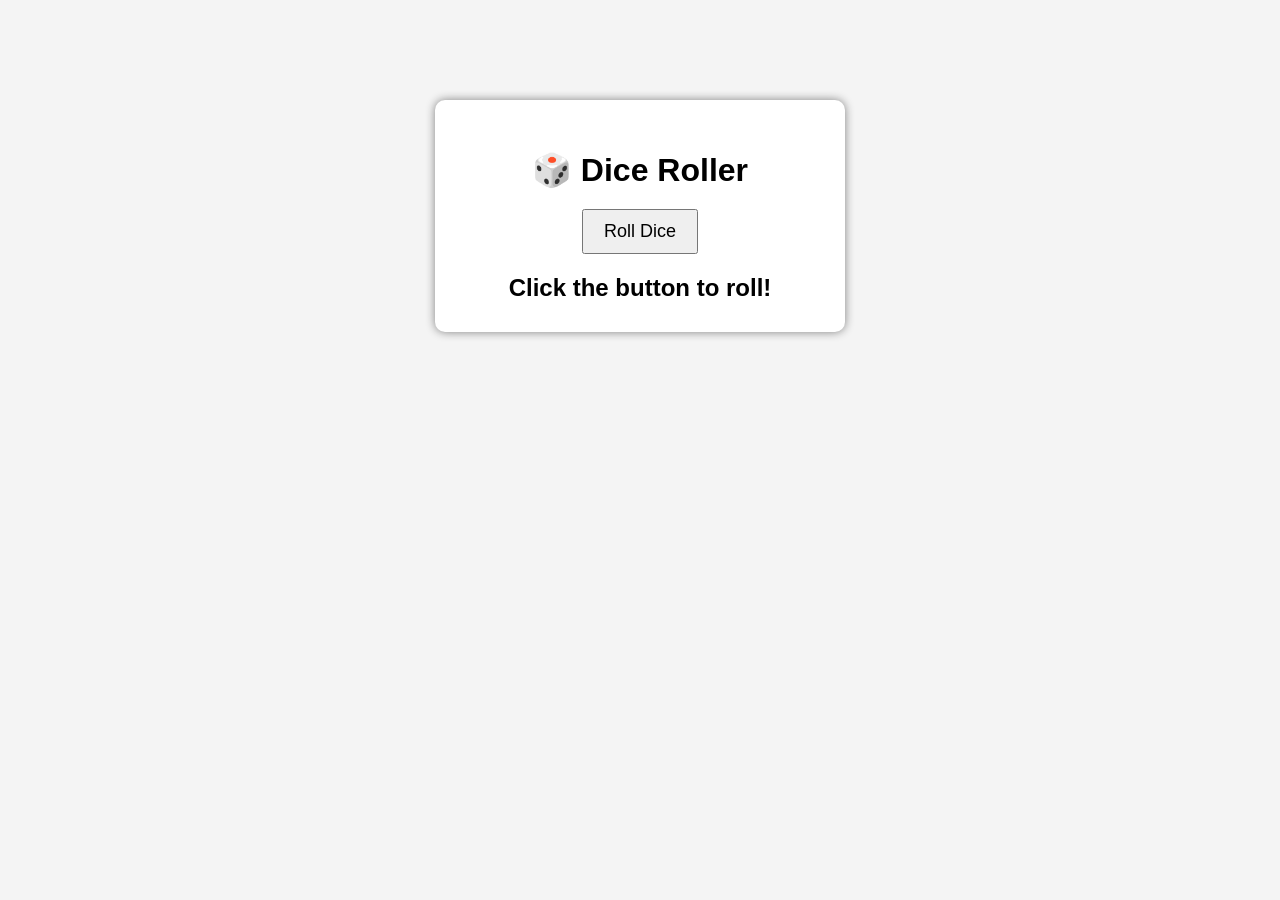
<file: dice_roll_game/index.html>
<!DOCTYPE html>
<html>
<head>
    <title>Dice Roller</title>
    <link rel="stylesheet" href="style.css">
</head>
<body>

    <div class="container">
        <h1>🎲 Dice Roller</h1>

        <button onclick="rollDice()">Roll Dice</button>

        <div id="result">
            Click the button to roll!
        </div>
    </div>

    <script src="script.js"></script>
</body>
</html>
</file>
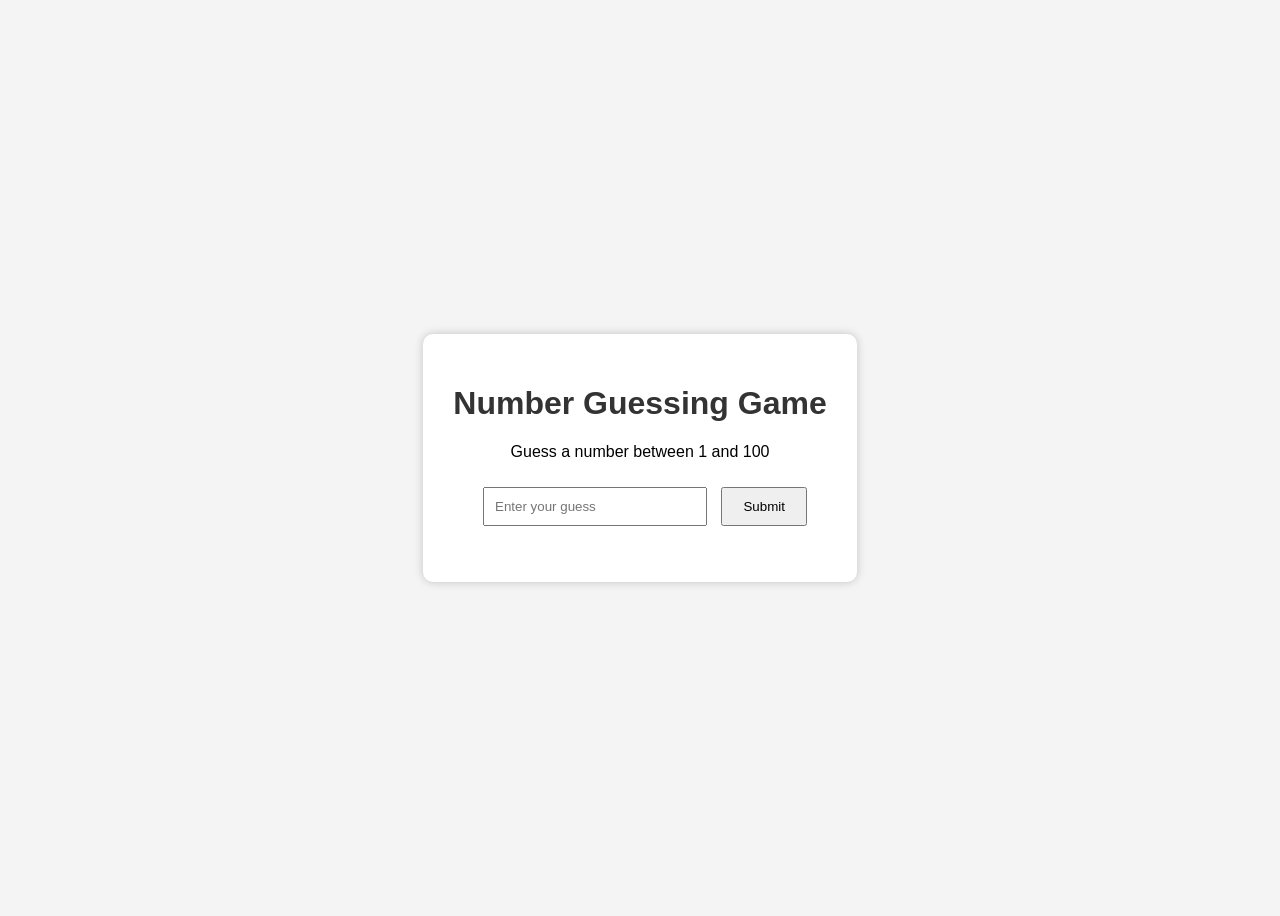
<file: number guess game/num.html>
<!DOCTYPE html>
<html lang="en">
<head>
    <meta charset="UTF-8">
    <meta name="viewport" content="width=device-width, initial-scale=1.0">
    <title>Number Guessing Game</title>

    <link rel="stylesheet" href="num.css">
</head>
<body>

    <div class="container">
        <h1>Number Guessing Game</h1>

        <p>Guess a number between 1 and 100</p>

        <input type="number" id="guess" placeholder="Enter your guess">

        <button onclick="checkGuess()">Submit</button>

        <p id="message"></p>
    </div>

    <script src="script.js"></script>

</body>
</html>
</file>
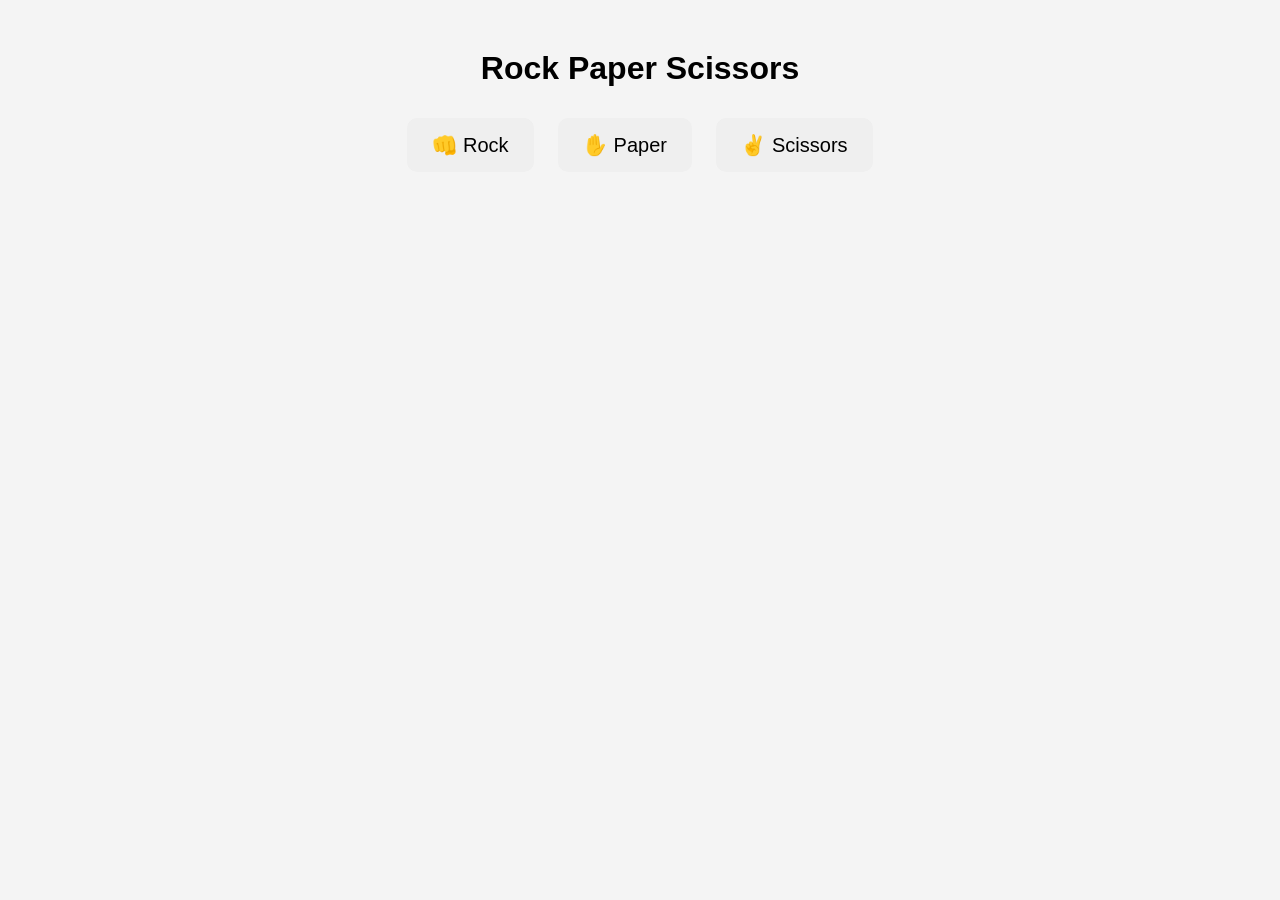
<file: rps_game/rps.html>
<!DOCTYPE html>
<html lang="en">
<head>
    <meta charset="UTF-8">
    <meta name="viewport" content="width=device-width, initial-scale=1.0">
    <title>Rock Paper Scissors</title>
    <link rel="stylesheet" href="rps.css">
</head>
<body>

    <div class="container">
        <h1>Rock Paper Scissors</h1>

        <div class="buttons">
            <button onclick="playGame('r')">👊 Rock</button>
            <button onclick="playGame('p')">✋ Paper</button>
            <button onclick="playGame('s')">✌️ Scissors</button>
        </div>

        <h2 id="player-choice"></h2>
        <h2 id="computer-choice"></h2>
        <h1 id="result"></h1>
    </div>

    <script src="rps.js"></script>
</body>
</html>
</file>
<file: dice_roll_game/style.css>
body {
    font-family: Arial, sans-serif;
    text-align: center;
    background-color: #f4f4f4;
    margin-top: 100px;
}

.container {
    background: white;
    width: 350px;
    margin: auto;
    padding: 30px;
    border-radius: 10px;
    box-shadow: 0px 0px 10px gray;
}

h1 {
    margin-bottom: 20px;
}

button {
    padding: 10px 20px;
    font-size: 18px;
    cursor: pointer;
}

#result {
    margin-top: 20px;
    font-size: 24px;
    font-weight: bold;
}
</file>
<file: number guess game/num.css>
body {
    font-family: Arial, sans-serif;
    background-color: #f4f4f4;
    display: flex;
    justify-content: center;
    align-items: center;
    height: 100vh;
}

.container {
    background: white;
    padding: 30px;
    border-radius: 10px;
    text-align: center;
    box-shadow: 0 0 10px rgba(0, 0, 0, 0.2);
}

h1 {
    color: #333;
}

input {
    padding: 10px;
    width: 200px;
    margin: 10px;
}

button {
    padding: 10px 20px;
    cursor: pointer;
}

#message {
    margin-top: 15px;
    font-weight: bold;
}
</file>
<file: rps_game/rps.css>
body {
    font-family: Arial, sans-serif;
    text-align: center;
    background-color: #f4f4f4;
}

.container {
    margin-top: 50px;
}

button {
    padding: 15px 25px;
    margin: 10px;
    font-size: 20px;
    cursor: pointer;
    border: none;
    border-radius: 10px;
}

button:hover {
    opacity: 0.8;
}

#result {
    margin-top: 20px;
}
</file>
